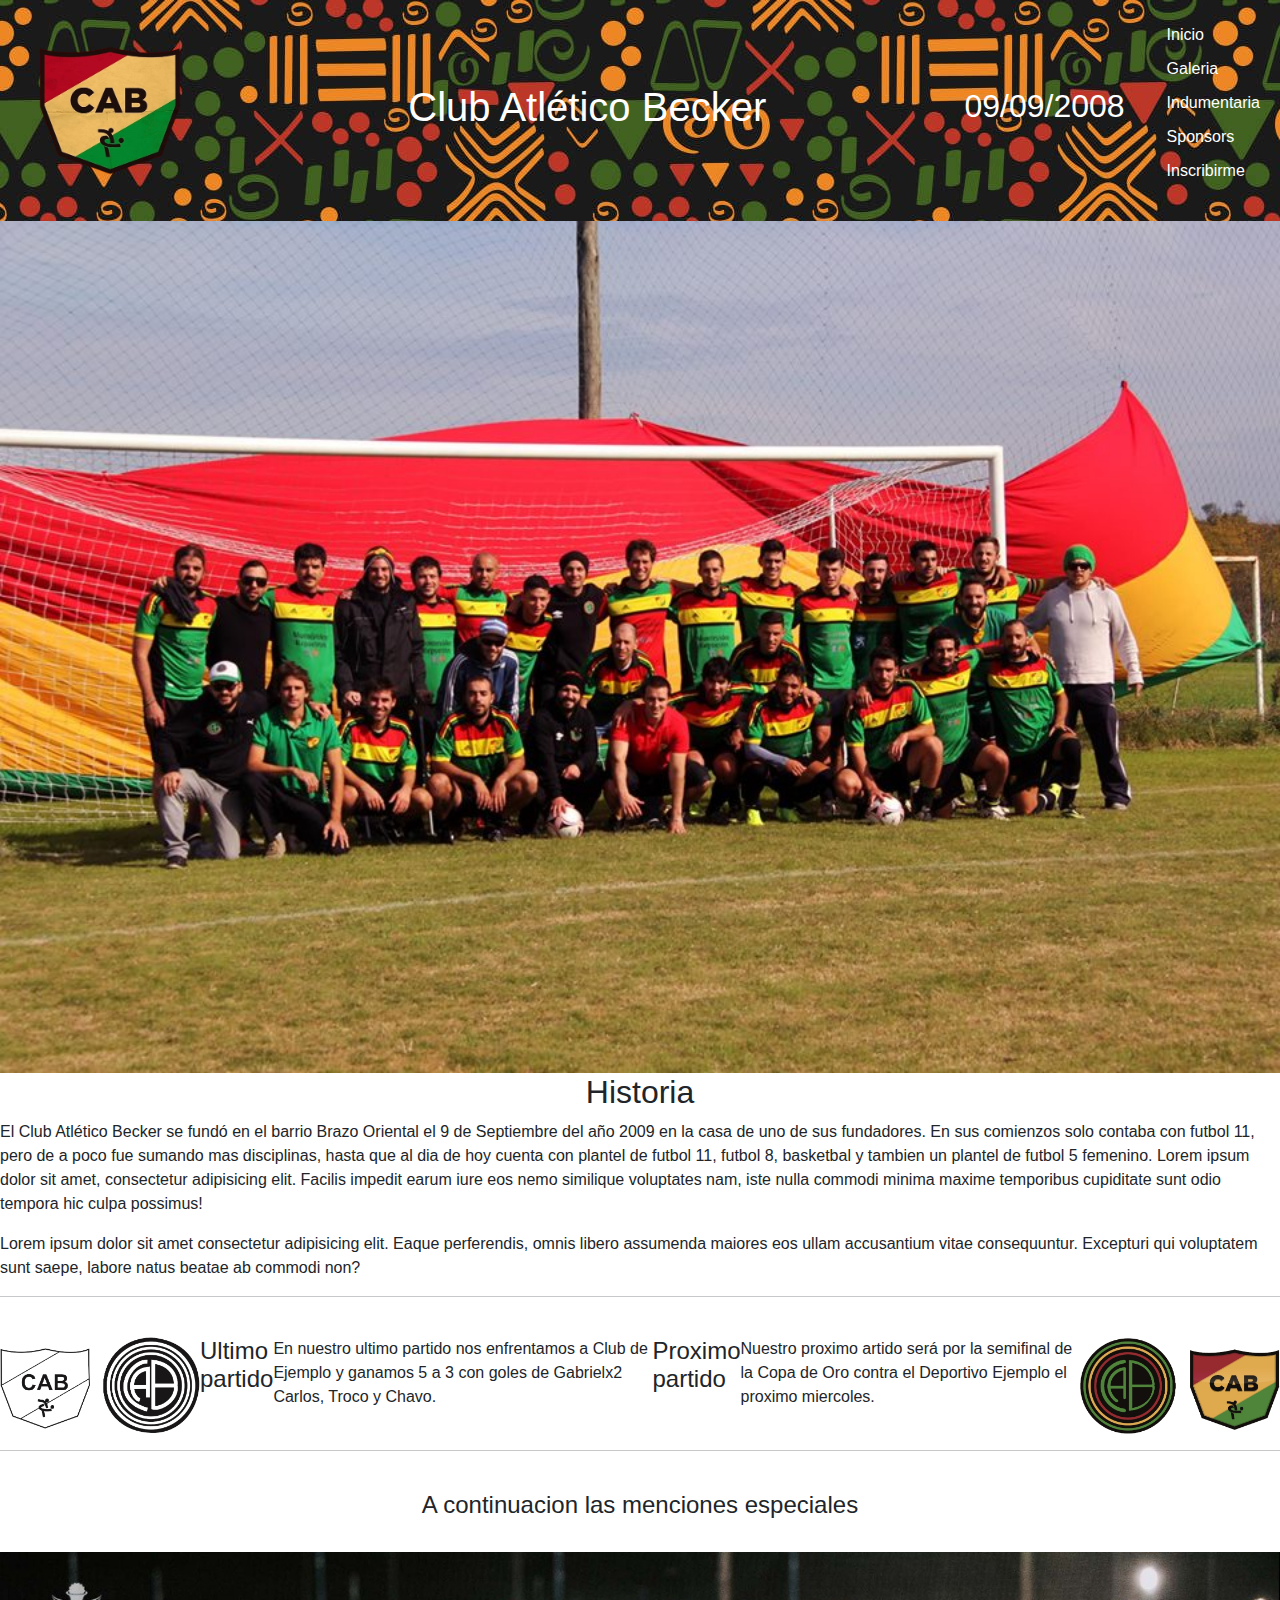
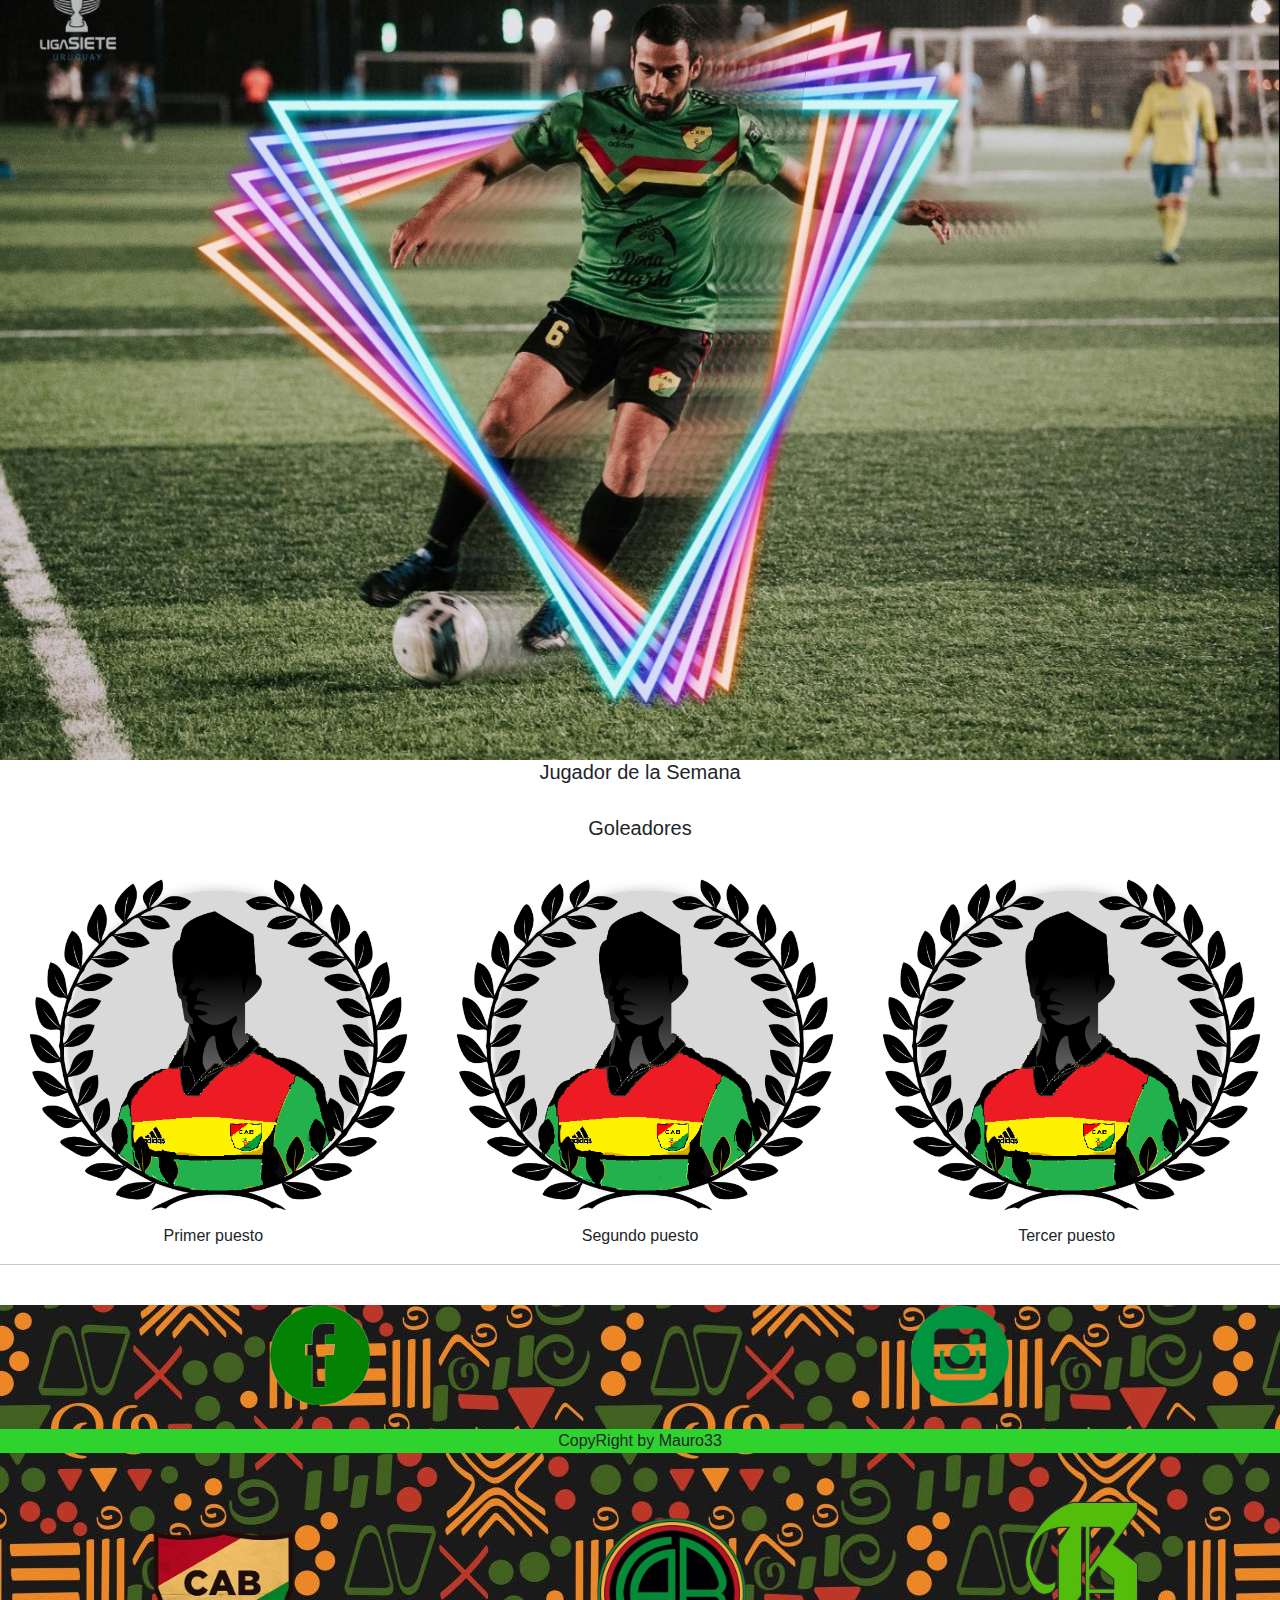
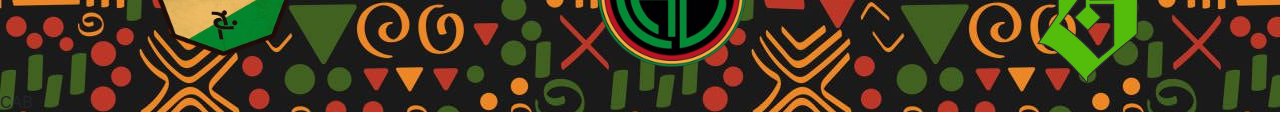
<file: mi primera pagina web/Index.html>
<!DOCTYPE html>
<html lang="en">
<head>
    <meta charset="UTF-8">
    <meta name="viewport" content="width=device-width, initial-scale=1.0">
    <title>Club Atletico Becker</title>
    <link rel="preconnect" href="https://fonts.googleapis.com">
    <link rel="preconnect" href="https://fonts.gstatic.com" crossorigin>
    <link href="https://fonts.googleapis.com/css2?family=Martel:wght@200;300;400;600;700;800;900&family=Merriweather:ital,wght@0,300;0,400;0,700;0,900;1,300;1,400;1,700;1,900&family=Poltawski+Nowy:ital,wght@0,400..700;1,400..700&family=Young+Serif&display=swap" rel="stylesheet">
    <link rel="stylesheet" href="style.css">
    <link href="https://cdn.jsdelivr.net/npm/bootstrap@5.3.3/dist/css/bootstrap.min.css" rel="stylesheet" integrity="sha384-QWTKZyjpPEjISv5WaRU9OFeRpok6YctnYmDr5pNlyT2bRjXh0JMhjY6hW+ALEwIH" crossorigin="anonymous">
    <link rel="shortcut icon" href="./imagenes/Logos/Escudo.ico" type="image/x-icon">
</head>
<body>
    <header class="up">
        <img class="escudofondorojo" src="./imagenes/Logos/escudo original.png" alt="escudo">
        <h1 class="tit1">
            Club Atlético Becker
        </h1>
        <h2 class="tit2">
            09/09/2008
        </h2>
        <br>
        <nav>
            <ul class="navi">
                <li><a href="Index.html">Inicio</a></li>
                <li><a href="galeria.html">Galeria</a></li>
                <li><a href="indumentaria.html">Indumentaria</a></li>
                <li><a href="sponsors.html">Sponsors</a></li>
                <li><a href="inscribirme.html">Inscribirme</a></li>
            </ul>
        </nav>
        <hr>
    </header>
    <main>
        <img class="home" src="./imagenes/fondos/todos.jpg" alt="Foto del cuadro de F11">
        <h2 class="tit">
            Historia

        </h2>
        <p>
            El Club Atlético Becker se fundó en el barrio Brazo Oriental el 9 de Septiembre del año 2009 en la casa de uno de sus fundadores.
            En sus comienzos solo contaba con futbol 11, pero de a poco fue sumando mas disciplinas, hasta que al dia de hoy cuenta con plantel de futbol 11, futbol 8, basketbal y tambien un plantel de futbol 5 femenino.
            Lorem ipsum dolor sit amet, consectetur adipisicing elit. Facilis impedit earum iure eos nemo similique voluptates nam, iste nulla commodi minima maxime temporibus cupiditate sunt odio tempora hic culpa possimus!
        </p>
        <p>
            Lorem ipsum dolor sit amet consectetur adipisicing elit. Eaque perferendis, omnis libero assumenda maiores eos ullam accusantium vitae consequuntur. Excepturi qui voluptatem sunt saepe, labore natus beatae ab commodi non?
        </p>
    
    </main>
    <hr>
    <br>
    <aside class="next">
       <img src="./imagenes/varios/ultimo partido.png" alt="escudos ultimo partido">
        <h4 class="tit">
            Ultimo partido
        </h4>
        <p>
            En nuestro ultimo partido nos enfrentamos a Club de Ejemplo y ganamos 5 a 3 con goles de Gabrielx2 Carlos, Troco y Chavo.
        </p>
        <h4 class="tit">
            Proximo partido
        </h4>
        <p>
            Nuestro proximo artido será por la semifinal de la Copa de Oro contra el Deportivo Ejemplo el proximo miercoles.
        </p>
        <img src="./imagenes/varios/prox partido.png" alt="escudos proximo partido">   
    </aside>
    <hr>
    <br>
    <section class="goleadores">
        <h4 class="tit">
            A continuacion las menciones especiales
        </h4>
        <br>
        <img class="jdls" src="./imagenes/varios/1612374989033.jpg" alt="jugador de la semana">
        <h5 class="tit">
            Jugador de la Semana
        </h5>
        <br>
        <h5 class="tit">
            Goleadores
        </h5>
        <span class="puestos">
            <figure class="primerpuesto">
                <img src="./imagenes/Logos/Hero.png" alt="Goleador1">
                <figcaption>
                    Primer puesto
                </figcaption>
            </figure>
            <figure class="segundopuesto">
                <img src="./imagenes/Logos/Hero.png" alt="Goleador2">
                <figcaption>
                    Segundo puesto
                </figcaption>
            </figure>
            <figure class="tercerpuesto">
                <img src="./imagenes/Logos/Hero.png" alt="Goleador3">
                <figcaption>
                    Tercer puesto
                </figcaption>
            </figure>
        </span>
        <hr>
        <br>
    </section>
    <footer class="pie">
        <div class="redes">
            <a href="https://www.facebook.com/profile.php?id=100006706397954">
                <img src="./imagenes/Logos/facebook verde.gif" alt="Facebook">
            </a>
            <a href="https://www.instagram.com/clubatleticobecker/">
                <img src="./imagenes/Logos/instagram verde.png" alt="Instagram">
            </a>
        </div>
            <br>
        <p>
            CopyRight by Mauro33
        </p>
        <br>
        <div class="imgfoot">
            <img src="./imagenes/Logos/escudo original.png" alt="Escudo">
            <img src="./imagenes/Logos/Logo redondo.png" alt="Logo-redondo">
            <img src="./imagenes/Logos/Bskt logo.png" alt="logobasket">
        </div>
        <h6>
           CAB
        </h6>
    </footer>
    <script src="https://cdn.jsdelivr.net/npm/bootstrap@5.3.3/dist/js/bootstrap.bundle.min.js" integrity="sha384-YvpcrYf0tY3lHB60NNkmXc5s9fDVZLESaAA55NDzOxhy9GkcIdslK1eN7N6jIeHz" crossorigin="anonymous"></script>
    <link rel="shortcut icon" href="./imagenes/Logos/Escudo.ico" type="image/x-icon">
</body>
</html>
</file>
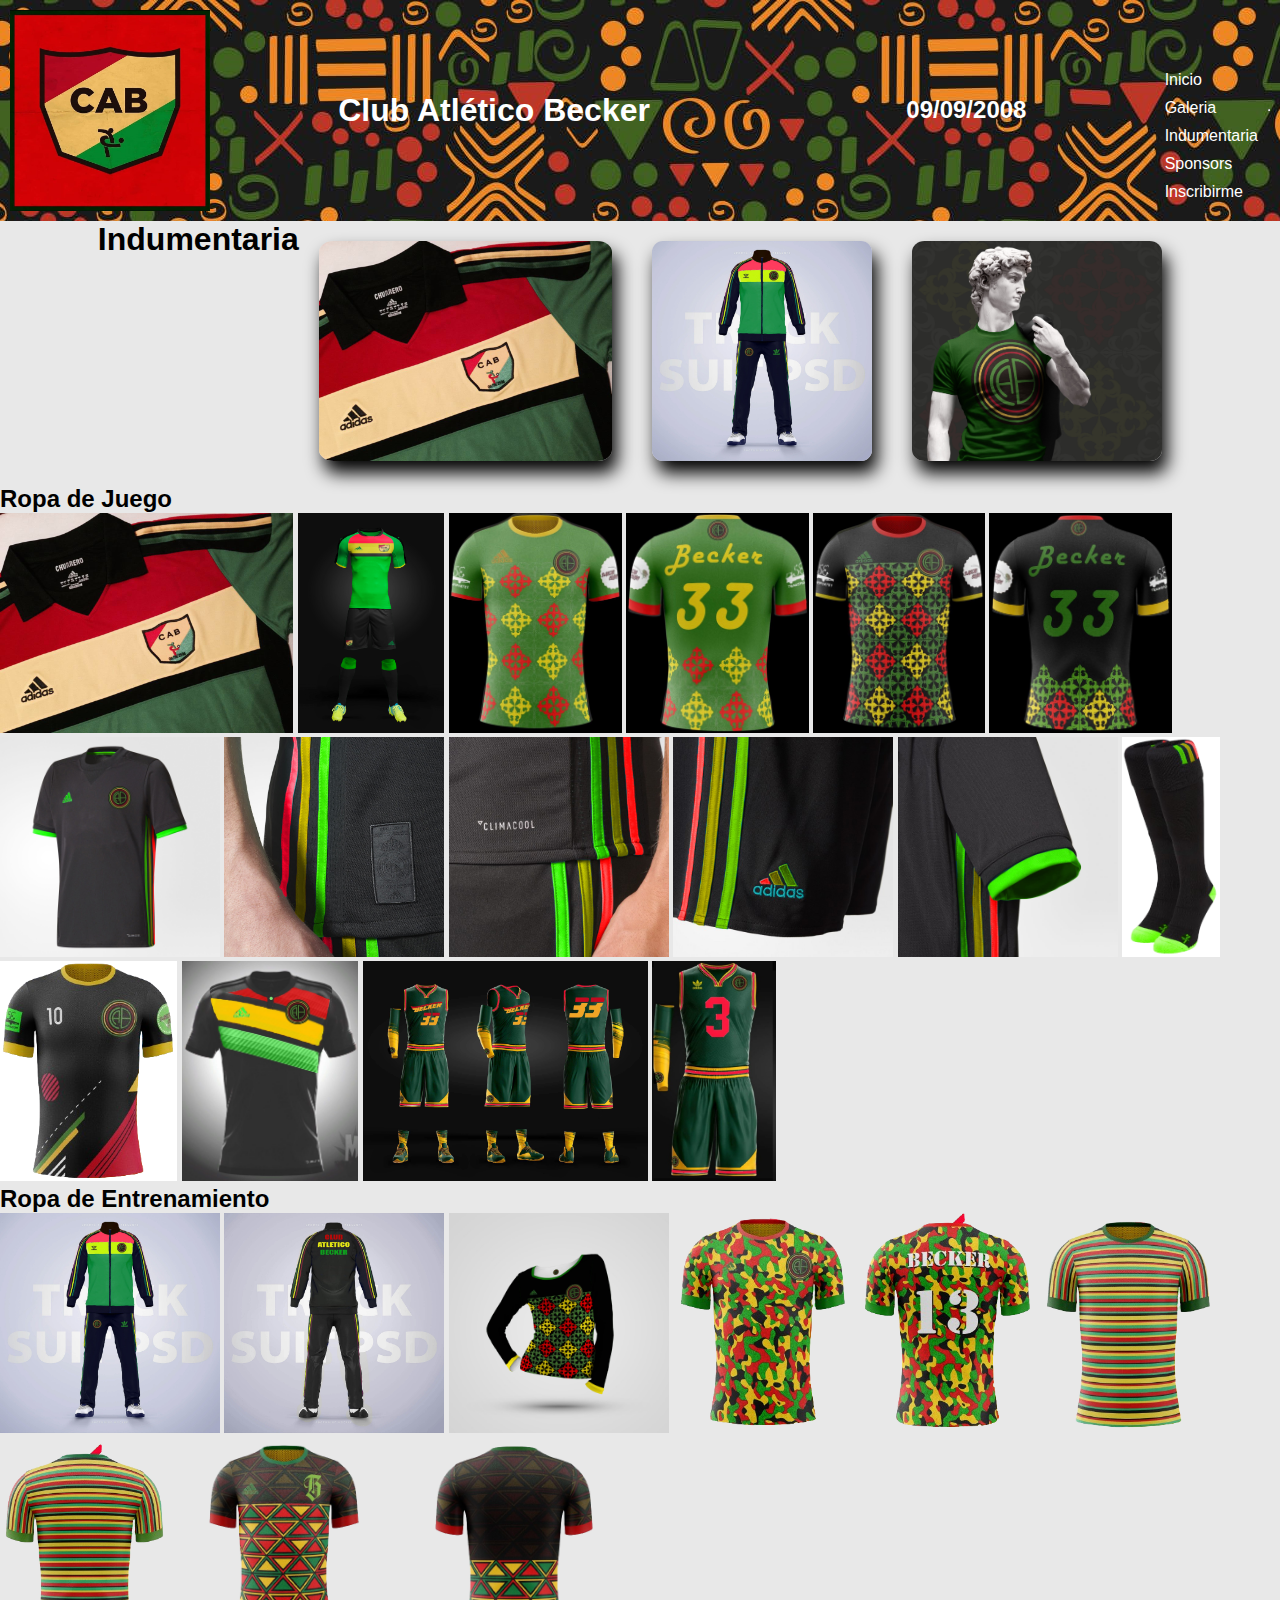
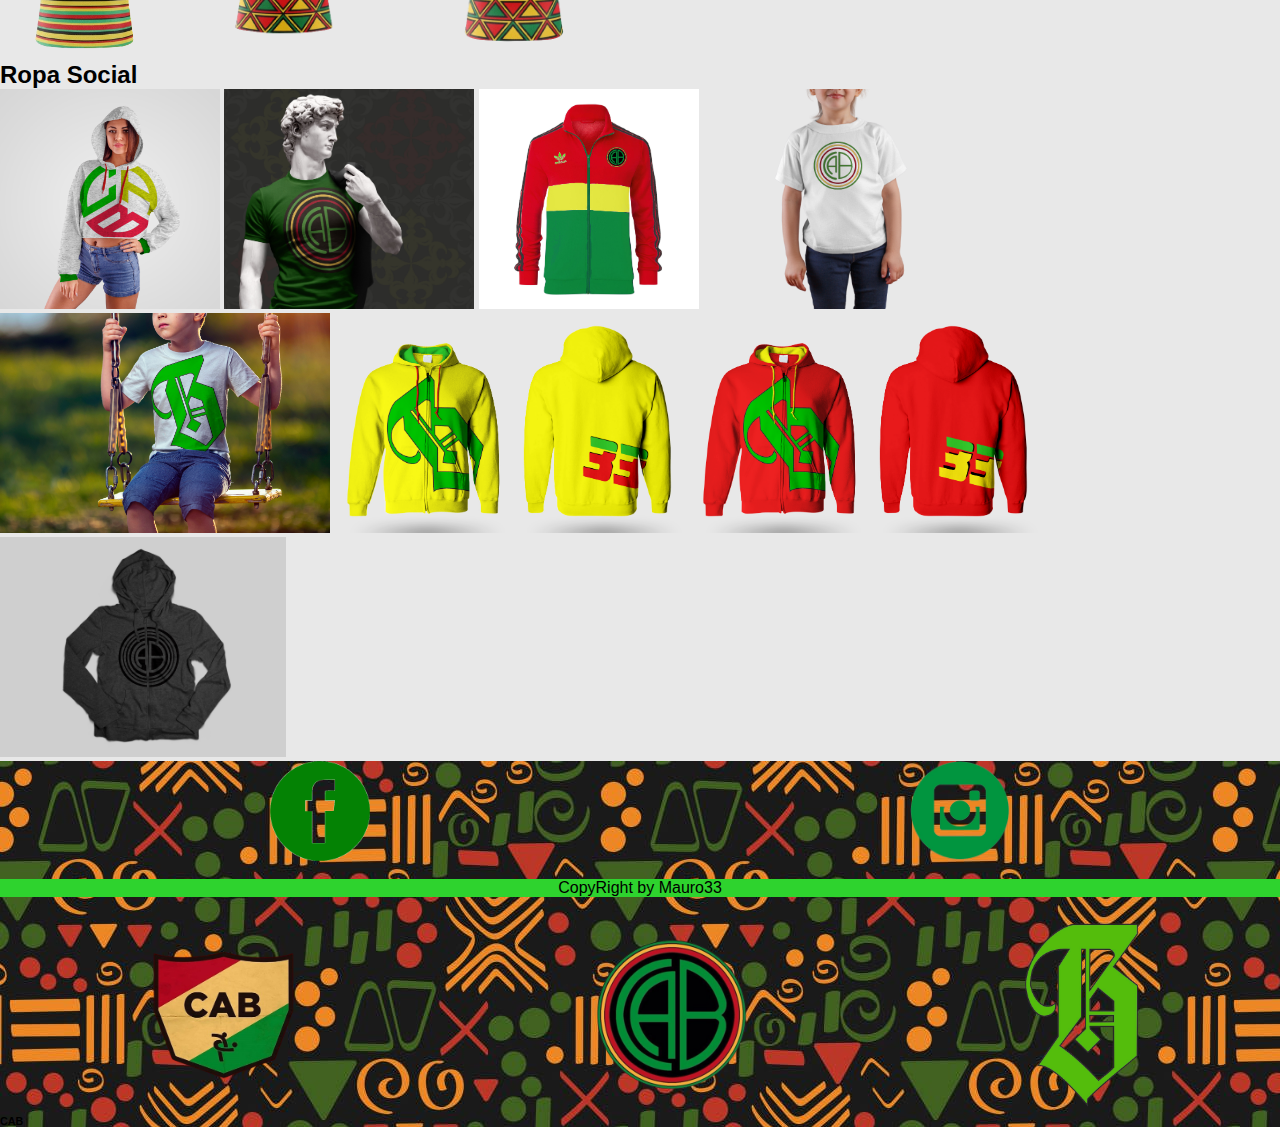
<file: mi primera pagina web/indumentaria.html>
<!DOCTYPE html>
<html lang="en">
    <head>
        <meta charset="UTF-8">
        <meta name="viewport" content="width=device-width, initial-scale=1.0">
        <title>Club Atletico Becker</title>
        <link rel="preconnect" href="https://fonts.googleapis.com">
        <link rel="preconnect" href="https://fonts.gstatic.com" crossorigin>
        <link href="https://fonts.googleapis.com/css2?family=Martel:wght@200;300;400;600;700;800;900&family=Merriweather:ital,wght@0,300;0,400;0,700;0,900;1,300;1,400;1,700;1,900&family=Poltawski+Nowy:ital,wght@0,400..700;1,400..700&family=Young+Serif&display=swap" rel="stylesheet">
        <link rel="stylesheet" href="style.css">
        <link rel="shortcut icon" href="./imagenes/Logos/Escudo.ico" type="image/x-icon">
    </head>
    <body>
        <header class="up">
            <img class="escudofondorojo" src="./imagenes/Logos/escudofondorojo.jpg" alt="escudo">
            <h1 class="tit1">
                Club Atlético Becker
            </h1>
            <h2 class="tit1">
                09/09/2008
            </h2>
            <br>
            <nav class="navi">
                <ul>
                    <li><a href="Index.html">Inicio</a></li>
                    <li><a href="galeria.html">Galeria</a></li>
                    <li><a href="indumentaria.html">Indumentaria</a></li>
                    <li><a href="sponsors.html">Sponsors</a></li>
                    <li><a href="inscribirme.html">Inscribirme</a></li>
                </ul>
            </nav>
            <hr>
        </header>
        <main>
            <div class="muestras">
                <h1>
                    Indumentaria
                </h1>
                <a href="#Ropa de juego">
                    <img class="play" src="./imagenes/indumentaria/clasica.jpg" alt="ropa de juego">
                </a>
                <a href="#Ropa de entrenamiento">
                    <img class="train" src="./imagenes/indumentaria/jumpsuit (1).jpg" alt="Ropa de entrenamiento">
                </a>
                <a href="#Ropa social">
                    <img class="david" src="./imagenes/indumentaria/david_t-short.jpg" alt="Ropa social">
                </a>
            </div>
            <section id="Ropa de juego">
                <h2>
                    Ropa de Juego
                </h2>
                <div class="galerias">
                    <img src="./imagenes/indumentaria/clasica.jpg" alt="clasica">
                    <img src="./imagenes/indumentaria/Becker clasica.jpg" alt="clasica">
                    <img src="./imagenes/indumentaria/fem verde (1).jpg" alt="femenino verde">
                    <img src="./imagenes/indumentaria/fem verde (2).jpg" alt="fem verde espalda">
                    <img src="./imagenes/indumentaria/fem negra (1).jpg" alt="femenina negra">
                    <img src="./imagenes/indumentaria/fem negra (2).jpg" alt="fem negra esplada">
                    <img src="./imagenes/indumentaria/negra nuevo esc.jpg" alt="entero equipo negro">
                    <img src="./imagenes/indumentaria/negra bordes 2.jpg" alt="costura equipo negro"> 
                    <img src="./imagenes/indumentaria/negra brodes.jpg" alt="costura equipo negro">
                    <img src="./imagenes/indumentaria/negra short.jpg" alt="short negro">
                    <img src="./imagenes/indumentaria/negra manga.jpg" alt="manga equipo negro">
                    <img src="./imagenes/indumentaria/Medias.png" alt="medias">
                    <img src="./imagenes/indumentaria/base negra formas geometricas.png" alt="negra base geometricas">
                    <img src="./imagenes/indumentaria/pecho franjas.jpg" alt="Pecho franjeado">
                    <img src="./imagenes/indumentaria/juego completo basket.jpg" alt="basket juego completo">
                    <img src="./imagenes/indumentaria/basket juego.jpg" alt="basket entero">
                    
                </div>
            </section>
            <section id="Ropa de entrenamiento">
                <h2>
                    Ropa de Entrenamiento
                </h2>
                <div class="galerias">
                    <img src="./imagenes/indumentaria/jumpsuit (1).jpg" alt="conjunto delantero">
                    <img src="imagenes/indumentaria/jumpsuit (2).jpg" alt="conjunto atras">
                    <img src="./imagenes/indumentaria/cheta fem.jpg" alt="femenina manga larga">
                    <img src="imagenes/indumentaria/camuflada (1).png" alt="entrenamiento camuflada adelante">
                    <img src="imagenes/indumentaria/camuflada (2).png" alt="entrenamiento camuflada atras">
                    <img src="imagenes/indumentaria/stripes (1).png" alt="entrenamiento rayas">
                    <img src="imagenes/indumentaria/stripes (2).png" alt="entrenamiento rayas atras">
                    <img src="imagenes/indumentaria/triangulos basket.png" alt="entrenamiento basket triangulos">
                    <img src="imagenes/indumentaria/triangulos back.png" alt="entrenamiento basket triangulos atras">
                </div>
            </section>
            <section id="Ropa social">
                <h2>
                    Ropa Social
                </h2>
                <div class="galerias">
                    <img src="./imagenes/indumentaria/hoodie mujer.png" alt="hoodie mujer">
                    <img src="./imagenes/indumentaria/david_t-short.jpg" alt="remera verde logo redondo">
                    <img src="./imagenes/indumentaria/adidas social.jpg" alt="canguro social">
                    <img src="./imagenes/indumentaria/Kids CAB.png" alt="remera blanca niños logo redondo">
                    <img src="./imagenes/indumentaria/Becker kids basket.jpg" alt="remera blanca niños logo basket">
                    <img src="./imagenes/indumentaria/hoodie.png" alt="canguro amarillo">
                    <img src="./imagenes/indumentaria/hoodie roja.png" alt="canguro rojo">
                    <img src="./imagenes/indumentaria/logo redondo en negro.png" alt="logo redondo en negro">

                </div>
            </section>    
        </main>
        <footer class="pie">
            <div class="redes">
                <a href="https://www.facebook.com/profile.php?id=100006706397954">
                    <img src="./imagenes/Logos/facebook verde.gif" alt="Facebook">
                </a>
                <a href="https://www.instagram.com/clubatleticobecker/">
                    <img src="./imagenes/Logos/instagram verde.png" alt="Instagram">
                </a>
            </div>
                <br>
            <p>
                CopyRight by Mauro33
            </p>
            <br>
            <div class="imgfoot">
                <img src="./imagenes/Logos/escudo original.png" alt="Escudo">
                <img src="./imagenes/Logos/Logo redondo.png" alt="Logo-redondo">
                <img src="./imagenes/Logos/Bskt logo.png" alt="logobasket">
            </div>
            <h6>
               CAB
            </h6>
        </footer>
        
    </body>
</html>
</file>
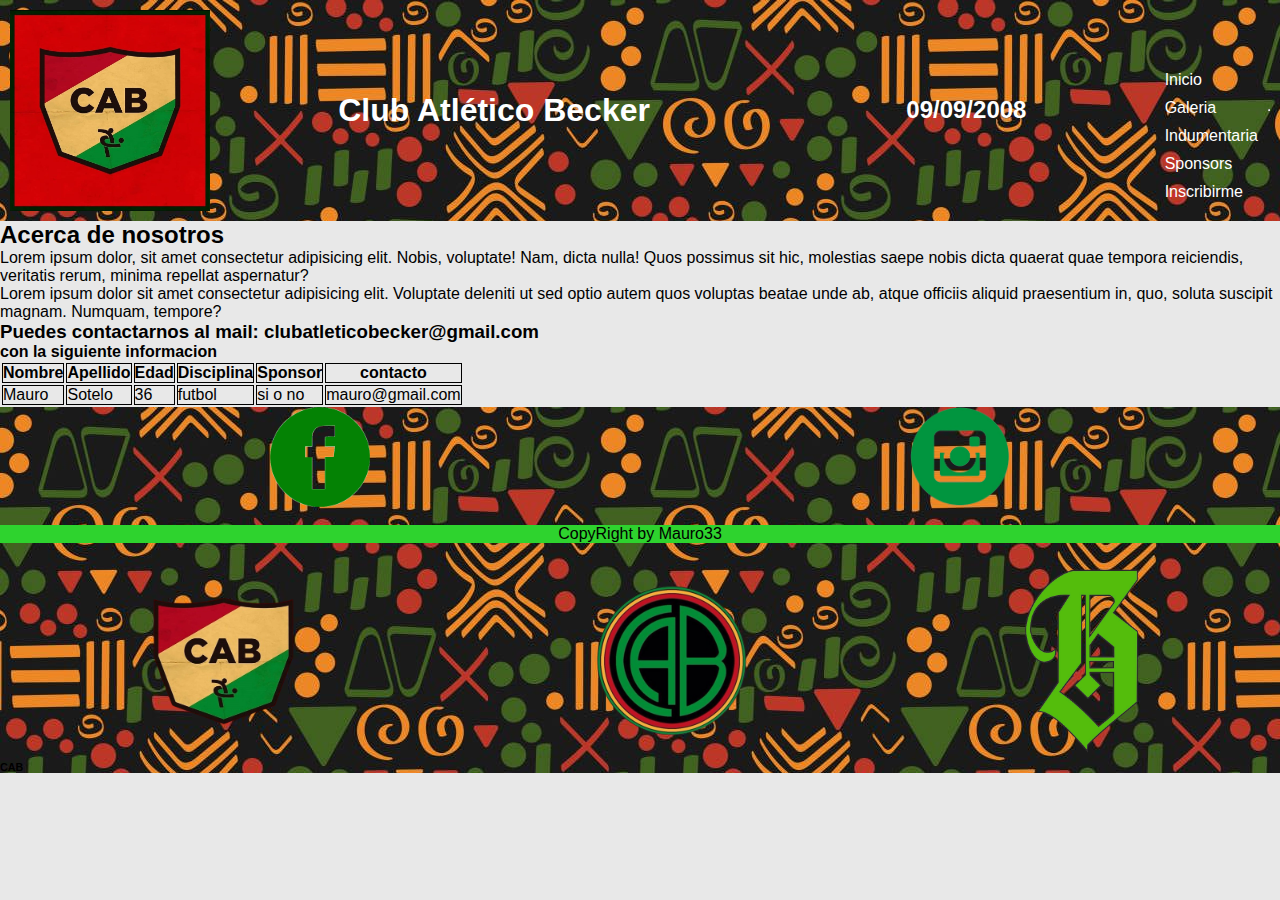
<file: mi primera pagina web/inscribirme.html>
<!DOCTYPE html>
<html lang="en">
    <head>
        <meta charset="UTF-8">
        <meta name="viewport" content="width=device-width, initial-scale=1.0">
        <title>Club Atletico Becker</title>
        <link rel="preconnect" href="https://fonts.googleapis.com">
        <link rel="preconnect" href="https://fonts.gstatic.com" crossorigin>
        <link href="https://fonts.googleapis.com/css2?family=Martel:wght@200;300;400;600;700;800;900&family=Merriweather:ital,wght@0,300;0,400;0,700;0,900;1,300;1,400;1,700;1,900&family=Poltawski+Nowy:ital,wght@0,400..700;1,400..700&family=Young+Serif&display=swap" rel="stylesheet">
        <link rel="stylesheet" href="style.css">
        <link rel="shortcut icon" href="./imagenes/Logos/Escudo.ico" type="image/x-icon">
    </head>
<body>
    <header class="up">
        <img class="escudofondorojo" src="./imagenes/Logos/escudofondorojo.jpg" alt="escudo">
        <h1 class="tit1">
            Club Atlético Becker
        </h1>
        <h2 class="tit1">
            09/09/2008
        </h2>
        <br>
        <nav class="navi">
            <ul>
               <li><a href="Index.html">Inicio</a></li>
               <li><a href="galeria.html">Galeria</a></li>
               <li><a href="indumentaria.html">Indumentaria</a></li>
               <li><a href="sponsors.html">Sponsors</a></li>
               <li><a href="inscribirme.html">Inscribirme</a></li>
            </ul>
        </nav>
        <hr>
    </header>
    <main>
        <h2>
            Acerca de nosotros
        </h2>
        <p>
            Lorem ipsum dolor, sit amet consectetur adipisicing elit. Nobis, voluptate! Nam, dicta nulla! Quos possimus sit hic, molestias saepe nobis dicta quaerat quae tempora reiciendis, veritatis rerum, minima repellat aspernatur?
            <br>
            Lorem ipsum dolor sit amet consectetur adipisicing elit. Voluptate deleniti ut sed optio autem quos voluptas beatae unde ab, atque officiis aliquid praesentium in, quo, soluta suscipit magnam. Numquam, tempore?
        </p>
        <h3>Puedes contactarnos al mail: clubatleticobecker@gmail.com</h3>
        <h4>con la siguiente informacion</h4>
        <table class="tabla">
            <tr>
                <th>Nombre</th>
                <th>Apellido</th>
                <th>Edad</th>
                <th>Disciplina</th>
                <th>Sponsor</th>
                <th>contacto</th>
            </tr>
            <tr>
                <td>Mauro</td>
                <td>Sotelo</td>
                <td>36</td>
                <td>futbol</td>
                <td>si o no</td>
                <td>mauro@gmail.com</td>
            </tr>
        </table>
    </main>

    <footer class="pie">
        <div class="redes">
            <a href="https://www.facebook.com/profile.php?id=100006706397954">
                <img src="./imagenes/Logos/facebook verde.gif" alt="Facebook">
            </a>
            <a href="https://www.instagram.com/clubatleticobecker/">
                <img src="./imagenes/Logos/instagram verde.png" alt="Instagram">
            </a>
        </div>
            <br>
        <p>
            CopyRight by Mauro33
        </p>
        <br>
        <div class="imgfoot">
            <img src="./imagenes/Logos/escudo original.png" alt="Escudo">
            <img src="./imagenes/Logos/Logo redondo.png" alt="Logo-redondo">
            <img src="./imagenes/Logos/Bskt logo.png" alt="logobasket">
        </div>
        <h6>
           CAB
        </h6>
    </footer>

</body>
</html>
</file>
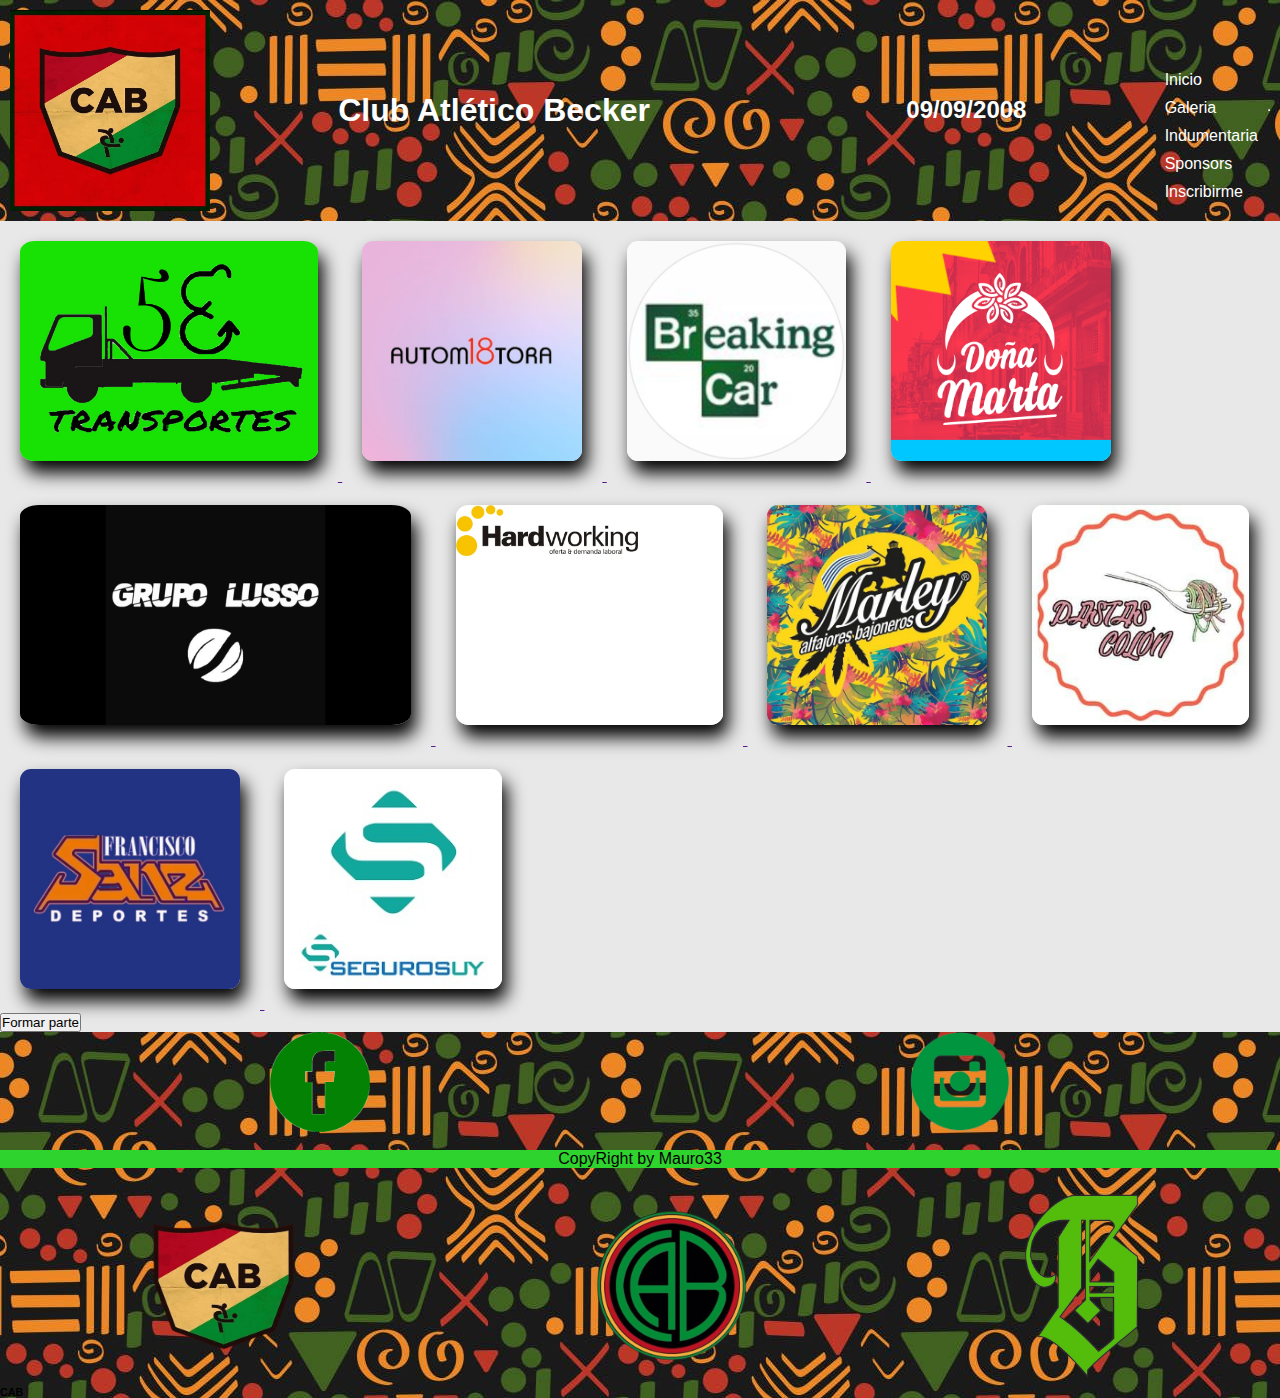
<file: mi primera pagina web/sponsors.html>
<!DOCTYPE html>
<html lang="en">
    <head>
        <meta charset="UTF-8">
        <meta name="viewport" content="width=device-width, initial-scale=1.0">
        <title>Club Atletico Becker</title>
        <link rel="preconnect" href="https://fonts.googleapis.com">
        <link rel="preconnect" href="https://fonts.gstatic.com" crossorigin>
        <link href="https://fonts.googleapis.com/css2?family=Martel:wght@200;300;400;600;700;800;900&family=Merriweather:ital,wght@0,300;0,400;0,700;0,900;1,300;1,400;1,700;1,900&family=Poltawski+Nowy:ital,wght@0,400..700;1,400..700&family=Young+Serif&display=swap" rel="stylesheet">
        <link rel="stylesheet" href="style.css">
        <link rel="shortcut icon" href="./imagenes/Logos/Escudo.ico" type="image/x-icon">
    </head>
<body>
    <header class="up">
        <img class="escudofondorojo" src="./imagenes/Logos/escudofondorojo.jpg" alt="escudo">
        <h1 class="tit1">
            Club Atlético Becker
        </h1>
        <h2 class="tit1">
            09/09/2008
        </h2>
        <br>
        <nav class="navi">
            <ul>
               <li><a href="Index.html">Inicio</a></li>
               <li><a href="galeria.html">Galeria</a></li>
                <li><a href="indumentaria.html">Indumentaria</a></li>
                <li><a href="sponsors.html">Sponsors</a></li>
                <li><a href="inscribirme.html">Inscribirme</a></li>
            </ul>
        </nav>
        <hr>
    </header>
    <main>
        <!-- agregar las paginas de los sponsors luego de haber negociado  -->
        <div class="sponsors">
            <a href="">
                <img src="./imagenes/sponsors/5E 1.jpg" alt="5E">
            </a>
            <a href="">
                <img src="./imagenes/sponsors/automotora18.jpg" alt="automotora18">
            </a>
            <a href="">
                <img src="./imagenes/sponsors/breaking car.jpg" alt="BreakingCar">
            </a>
            <a href="">
                <img src="./imagenes/sponsors/Doña Marta.png" alt="DoñaMarta">
            </a>
            <a href="">
                <img src="./imagenes/sponsors/Grupo Lusso 1.jpg" alt="Lusso">
            </a>
            <a href="">
                <img src="./imagenes/sponsors/Hardworking.jpg" alt="Hardworking">
            </a>
            <a href="">
                <img src="./imagenes/sponsors/Marley.jpg" alt="Marley">
            </a>
            <a href="">
                <img src="./imagenes/sponsors/Pastas colon.jpg" alt="PastasColon">
            </a>
            <a href="">
                <img src="./imagenes/sponsors/Sanz.jpg" alt="Sanz">
            </a>
            <a href="">
                <img src="./imagenes/sponsors/Seguros uy.jpg" alt="SegurosUY">
            </a>
            </div>
        <button> <a href="inscribirme.html"></a> Formar parte </button>
    </main>
    
    <footer class="pie">
        <div class="redes">
            <a href="https://www.facebook.com/profile.php?id=100006706397954">
                <img src="./imagenes/Logos/facebook verde.gif" alt="Facebook">
            </a>
            <a href="https://www.instagram.com/clubatleticobecker/">
                <img src="./imagenes/Logos/instagram verde.png" alt="Instagram">
            </a>
        </div>
            <br>
        <p>
            CopyRight by Mauro33
        </p>
        <br>
        <div class="imgfoot">
            <img src="./imagenes/Logos/escudo original.png" alt="Escudo">
            <img src="./imagenes/Logos/Logo redondo.png" alt="Logo-redondo">
            <img src="./imagenes/Logos/Bskt logo.png" alt="logobasket">
        </div>
        <h6>
           CAB
        </h6>
    </footer>

</body>
</html>
</file>
<file: mi primera pagina web/style.css>
*{
margin: 0;
padding: 0;
font-family: 'Franklin Gothic Medium', 'Arial Narrow', Arial, sans-serif;    
}

/* Estilo para el header */
.up {
    display: flex; /* Usamos flexbox para controlar la disposición de los elementos internos */
    align-items: center; /* Centramos verticalmente los elementos */
    background-image: url('./imagenes/fondos/rastafriki.jpg');
    background-repeat: initial;
    padding: 10px; /* Añadimos un poco de espacio alrededor de los elementos */
}

/* Estilo para la imagen */
.escudofondorojo {
    width: 200px;
}

/* Estilo para el título h1 */
.tit1 {
    color: #ffffff;
    flex-grow: 1; /* Permite que el título h1 ocupe todo el espacio restante */
    text-align: center; /* Centra el texto horizontalmente */
}

/* Estilo para el título h2 */
.tit2 {
    color: #ffffff;
}

/* Estilo para la navegación */
.navi {
    margin-top: auto; /* Mueve la navegación hacia abajo */
}

/* Estilo para los elementos de la navegación */
.navi li {
    display: block; /* Cambiamos a bloque para que cada elemento esté en una línea */
    margin-bottom: 10px; /* Añadimos un poco de espacio entre los elementos */
}
/* Estilo para los elementos de la navegación */
.navi a {
    color: #ffffff;
    padding: 10px;
    text-decoration: none; /* Quitamos el subrayado del enlace */
}
/* Estilo para el hover */
.navi a:hover {
    color: #ff0000; /* Cambia el color al pasar el cursor sobre el enlace */
}
body{
    background-color: #e8e8e8;
}
/*main home*/
.home{
    width: 100%;
}
.tit{
    display: flex;
    justify-content: center;
}
p{
    display: flex;
    justify-content: center;
}
/*aside home*/
.next img{
    width: 200px;
    display: flex;
}
.next{
    display: flex;

}
/*section home*/
.jdls {
    display: block; /* Cambiado a display block */
    margin: 0 auto; /* Centrar horizontalmente */
    max-width: 100%; /* Para asegurarse de que la imagen no exceda su contenedor */
}
.goleadores {
    text-align: center; /* Para centrar el texto y las imágenes dentro del contenedor */
}
/* Estilo para los contenedores de puestos */
.puestos {
    display: flex;
    justify-content: center; /* Centrar horizontalmente los contenedores de puestos */
    margin-top: 20px; /* Espacio superior para separar del contenido superior */
}

/* Estilo para las imágenes dentro de los contenedores de puestos */
.puestos img {
    max-width: 100%; /* Para asegurarse de que las imágenes no excedan su contenedor */
    height: auto; /* Mantener la proporción de aspecto */
}

/* Estilo para los contenedores de puestos individuales */
.primerpuesto,
.segundopuesto,
.tercerpuesto {
    margin: 0 10px; /* Espacio horizontal entre los contenedores de puestos */
    max-width: 100%; /* Para asegurarse de que los contenedores no excedan su contenedor padre */
    text-align: center; /* Centrar el contenido dentro de los contenedores */
    display: inline-block; /* Cambiado a inline-block para que los contenedores se ajusten al contenido */
}        
/*main galery*/

.galery{    
    display:flexbox;
    justify-content: space-evenly;
    align-content: space-evenly;
}
.galery a img{
    display: inline-block;
    justify-content: center;
    height: 220px;
    border-radius: 5%;
    box-shadow: 5px 12px 18px black;
    margin: 20px;
}
/* Estilo para el carrusel */
.carousel-inner img {
    width: 100%; /* Hacer que las imágenes ocupen todo el ancho del carrusel */
    height: auto; /* Mantener la proporción de aspecto */
}

/* Ajuste para el carrusel de Bootstrap */
.carousel {
    width: 100%; /* Hacer que el carrusel ocupe todo el ancho disponible */
}

/* Estilo para las secciones de galería */
.galerias section {
    margin-bottom: 20px; /* Espaciado entre cada sección de galería */
}
/* Estilo para las imágenes dentro de la sección de la galería */
.galerias img {
    width: auto; /* Hacer que las imágenes ocupen todo el ancho disponible */
    height: 250px; /* Mantener la proporción de aspecto */
}
/*main indumentaria*/
.muestras{
    display: flex;
    justify-content: center;
}
.muestras img{
    display: inline-block;
    justify-content: center;
    height: 220px;
    border-radius: 5%;
    box-shadow: 5px 12px 18px black;
    margin: 20px;
}

.galerias img{
height: 220px;}

/*main sponsors*/
.sponsors img{
        display: inline-block;
        justify-content: center;
        height: 220px;
        border-radius: 5%;
        box-shadow: 5px 12px 18px black;
        margin: 20px;
}
/*main inscribirse*/
.tabla tr th{
    border: 1px solid black;
}
.tabla tr td{
    border: 1px solid black;
}
/*footer*/
.pie p{
    background-color: #2ed32e;
}
.pie a{
    display: inline-block;
    text-align: center;
    margin: auto;
}
.redes{
    display: flex;
    align-content: space-around;
}
.pie redes a img{
    width: 500px;
}
.pie a img{
    display: flex;
    text-align: center;
    width: 100px;
    height: auto;
    
}
.pie{
    background-image: url('./imagenes/fondos/rastafriki.jpg');
    background-repeat: initial;
}
.imgfoot img{
    display: flex;
    display: inline-block;
    margin: auto;
    justify-content: space-between;
    height: 200px;
    
}
.imgfoot{
    display: flex;
    align-content: space-around;
}

/* media queries*/
</file>
